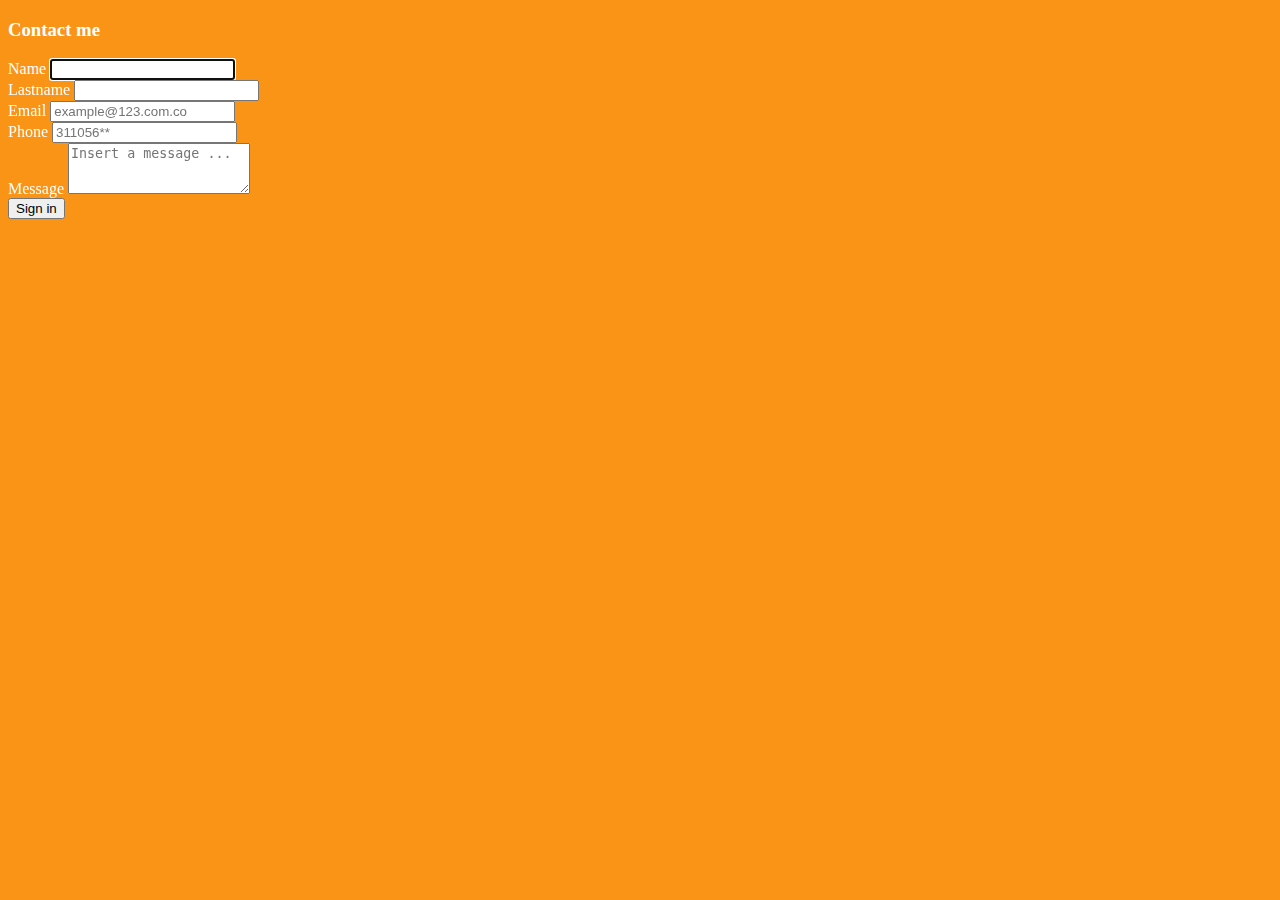
<file: src/form.html>
<!DOCTYPE html>
<html lang="en">

<head>
    <meta charset="UTF-8" />
    <meta http-equiv="X-UA-Compatible" content="IE=edge" />
    <meta name="viewport" content="width=device-width, initial-scale=1.0" />
    <title>Form Register</title>
    <!-- Bootstrap 5 cdn   -->
    <link href="https://cdn.jsdelivr.net/npm/bootstrap@5.2.2/dist/css/bootstrap.min.css" rel="stylesheet"
        integrity="sha384-Zenh87qX5JnK2Jl0vWa8Ck2rdkQ2Bzep5IDxbcnCeuOxjzrPF/et3URy9Bv1WTRi" crossorigin="anonymous" />

    <!-- styles css   -->
    <link rel="stylesheet" href="index.css" />
</head>

<body>
    <div class="container p-5 d-flex justify-content-center align-items-center">
        <div class="card bg-dark border border-dark-subtle rounded-2">
            <div class="card-header text- text-center">
                <h3>Contact me</h3>
            </div>
            <div class="card-body">
                <form action="#" method="#" class="row g-3">
                    <div class="col-md-6 col-sm-6 col-xs-6">
                        <label for="inputTextN4" class="form-label">Name</label>
                        <input type="text" name="inputTextN" class="form-control text-dark border border-dark rounded-3"
                            id="inputTextN4" autofocus />
                    </div>
                    <div class="col-md-6 col-sm-6 col-xs-6">
                        <label for="inputTextLastN4" class="form-label">Lastname</label>
                        <input type="text" name="inputTextLastN"
                            class="form-control text-dark border border-dark rounded-3" id="inputTextLastN4" />
                    </div>
                    <div class="col-12 col-lg-8">
                        <label for="inputEmail" class="form-label">Email</label>
                        <input type="email" name="inputE" class="form-control text-dark border border-dark rounded-3"
                            id="inputEmail" placeholder="example@123.com.co" />
                    </div>
                    <div class="col-12 col-lg-4">
                        <label for="inputPhone" class="form-label">Phone</label>
                        <input type="tel" name="inputP" class="form-control text-dark border border-dark rounded-3"
                            id="inputPhone" placeholder="311056**" />
                    </div>
                    <div class="col-12">
                        <label for="inputMessage" class="form-label">Message</label>
                        <textarea name="inputM" class="form-control text-dark border border-dark rounded-3"
                            id="inputMessage" placeholder="Insert a message ..." rows="3"></textarea>
                    </div>
                    <div class="p-4 d-flex justify-content-center align-items-center">
                        <button type="submit" class="btn btn-primary btn-lg">
                            Sign in
                        </button>
                    </div>
                </form>
            </div>
        </div>
    </div>
</body>

</html>
</file>
<file: src/index.css>
body {
  background: #f99417;
  color: white;
}
</file>
